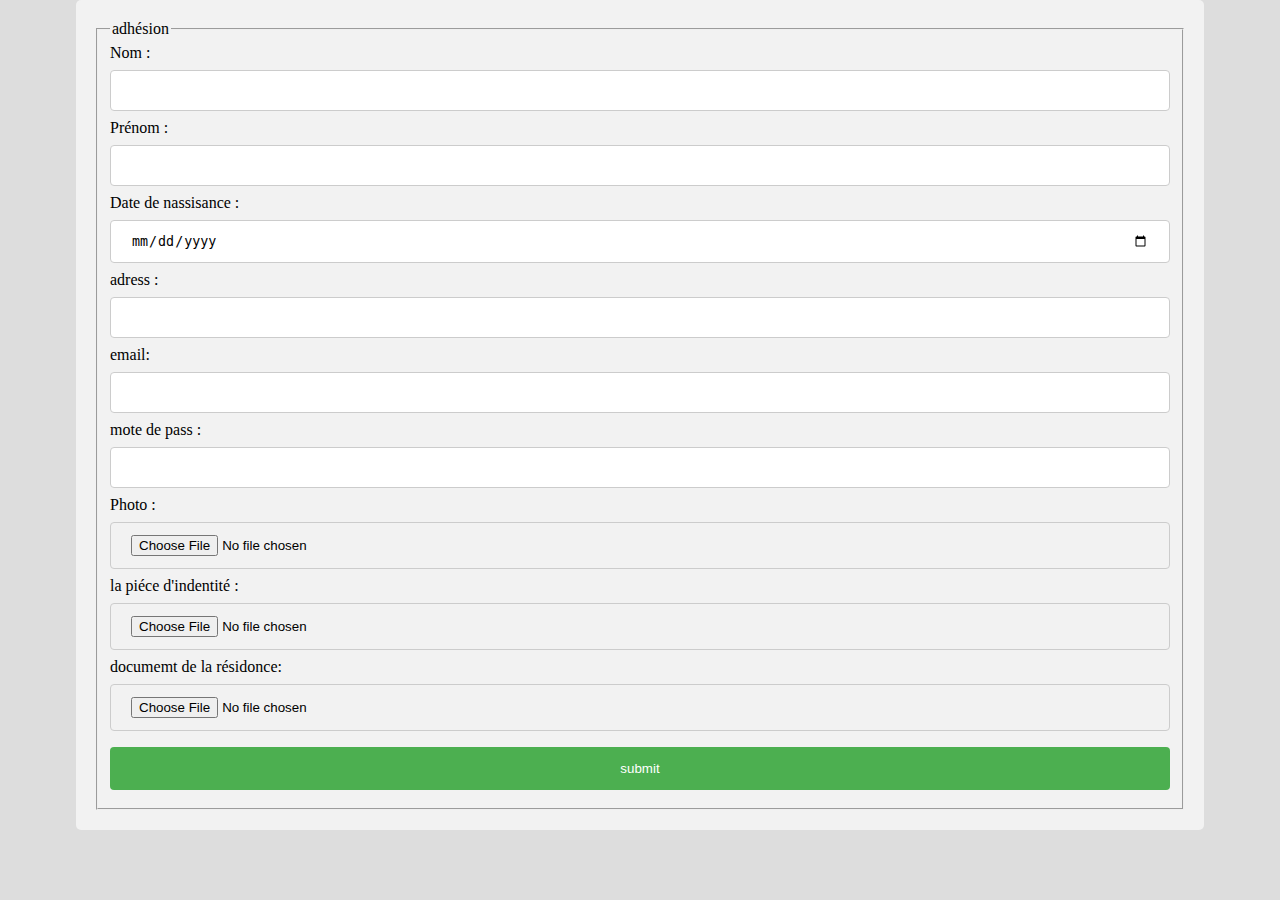
<file: web/adhesion.html>
<!DOCTYPE html>
<html lang="fr">
<head>
    <title>centre omnisport bel Air</title>
    <meta charset="UTF-8">
    <link rel="stylesheet" type="text/css" href="style\modifierActivity.css">

</head>
<body>

<form id="form" action="ServletAdhesion" method="POST" enctype="multipart/form-data">
    <fieldset>
        <legend> adhésion</legend>
        <p>Nom : <input type="text" name="nom" required></p>
        <p>Prénom :<input type="text" name="prenom" required></p>
        <p>Date de nassisance :<input type="date" name="dateN" required></p>
        <p>adress :<input type="text" name="adress" required></p>
        <p> email:<input type="email" name="email" required></p>
        <p>mote de pass :<input type="password" id="passw" name="passw" required></p>
        <!--<p>confirme mote de pass :<input type="password" id="repass" name="repassw" required></p>-->
        <p>Photo : <input type="file" name="photo" accept="image/* " ></p>
        <p>la piéce d'indentité : <input type="file" name="photoidenti"></p>
        <p>documemt de la résidonce: <input type="file" name="docRes"></p>
        <p><input type="submit" value="submit"></p>
    </fieldset>
</form>
<!--<script>-->
    <!--function checkPassWord() {-->
        <!--var pass = document.getElementsByName("passw").values().toString();-->
        <!--var repass = document.getElementsByName("repassw").values().toString();-->
        <!--console.log(pass);-->
        <!--console.log("dddddd");-->


        <!--if (pass!=repass) {-->
            <!--document.getElementById("passw").style.borderColor = "#E34234";-->
            <!--document.getElementById("repassw").style.borderColor = "#E34234";-->
            <!--document.getElementById("form").;-->

        <!--} else {-->
            <!--document.getElementById("form").submit();-->
        <!--}-->

    <!--}-->

<!--</script>-->
</body>
</html>
</file>
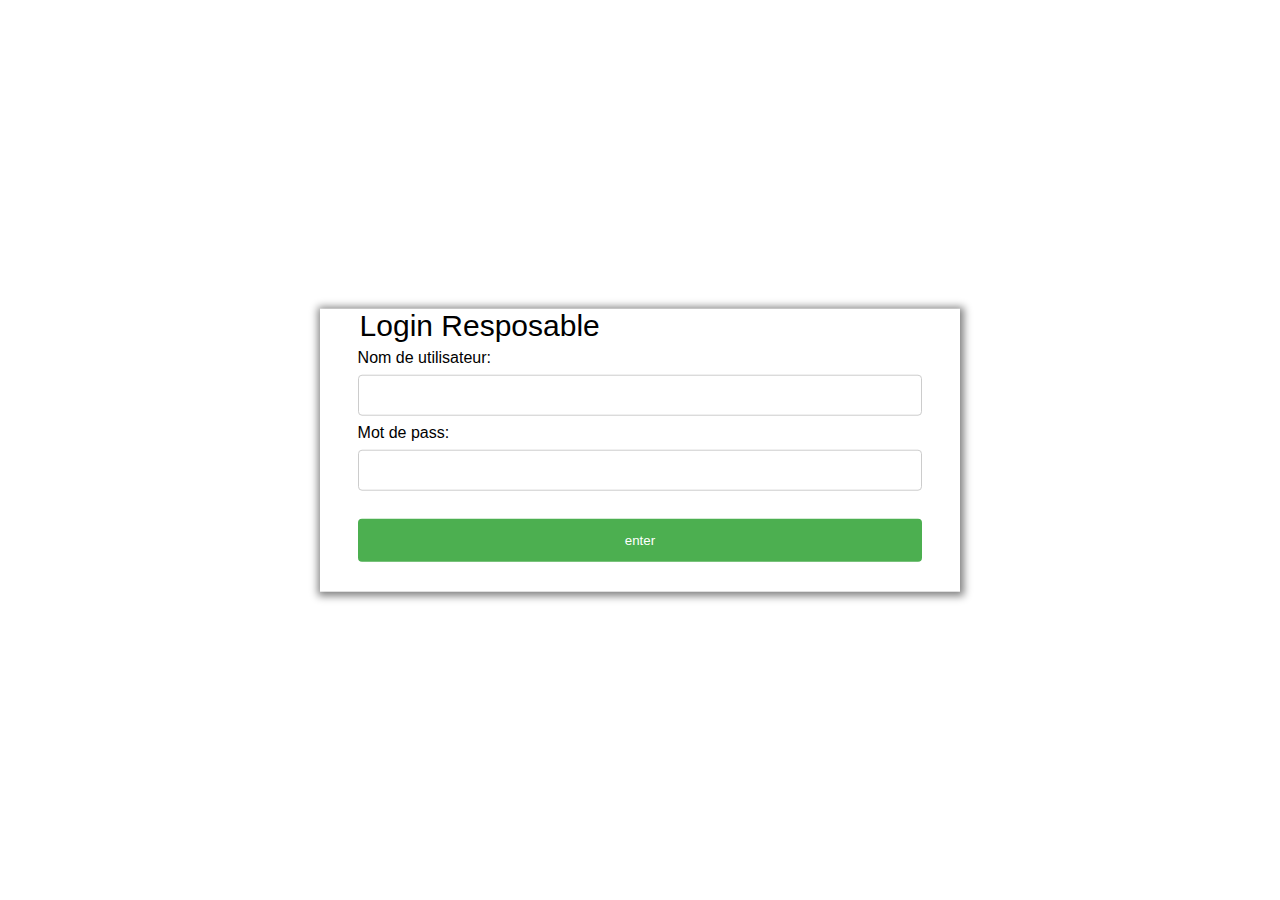
<file: web/AtentifResposable.html>
<!DOCTYPE html>
<html lang="fr">
<head>
    <meta charset="UTF-8">
    <link rel="stylesheet" type="text/css" href="style\login.css">
    <title>centre omnisport bel Air</title>
</head>
<body>
<form method="POST" action="LoginResponsableServlet">
    <fieldset>
        <legend>Login Resposable</legend>

        <!-- Username -->
        <label for="username">Nom de utilisateur:</label>
        <input id="username" type="text" name="username" required>

        <!-- Password -->
        <label for="password">Mot de pass:</label>
        <input id="password" type="password" name="password" required>

        <input type="submit" name="submit" value="enter">
    </fieldset>
</form>
</body>
</html>
</file>
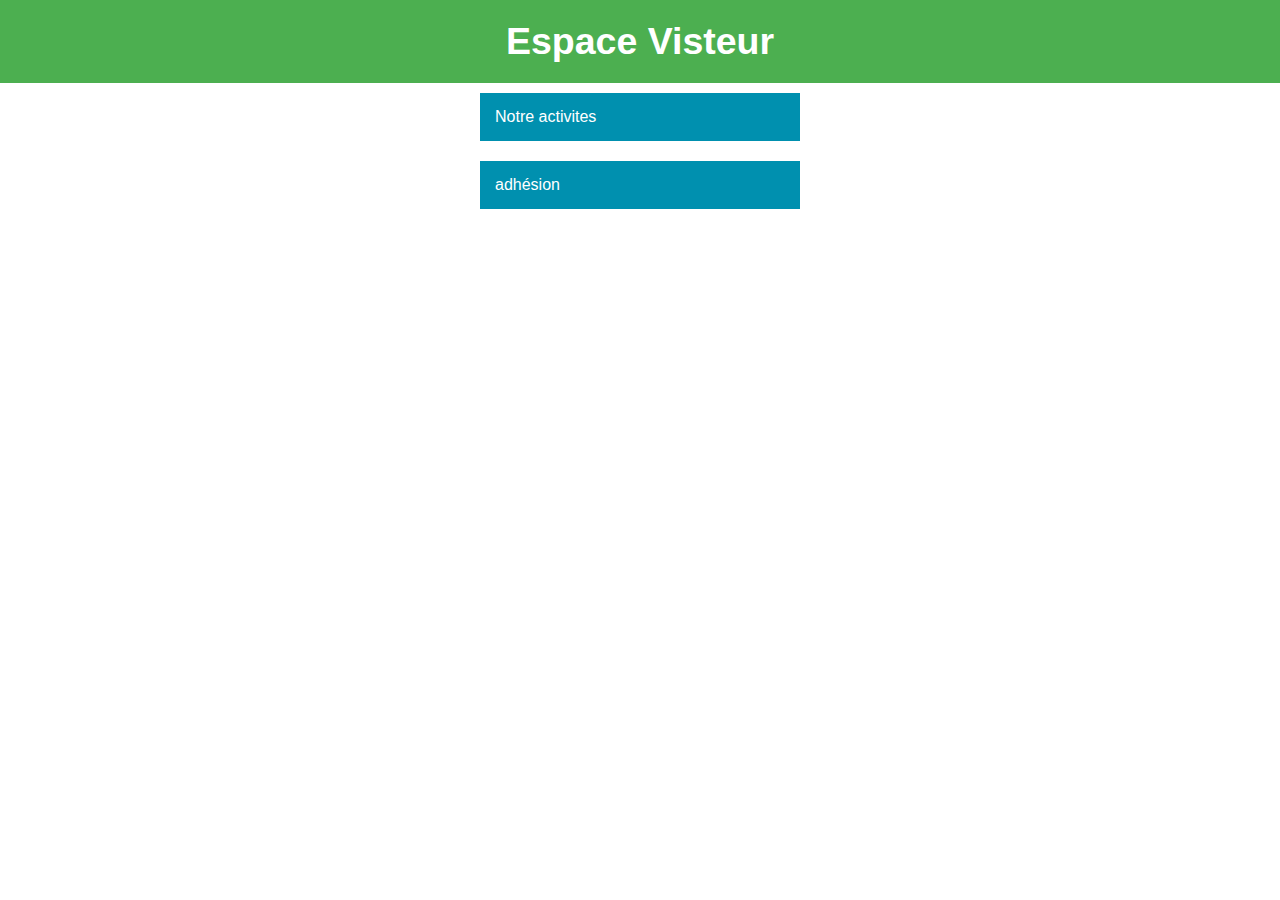
<file: web/EspaceVisteur.html>
<!DOCTYPE html>
<html lang="fr">
<head>
    <meta charset="UTF-8">
    <title>centre omnisport bel Air</title>
    <link rel="stylesheet" type="text/css" href="style\menu.css">
</head>
<body>
<div class="header">
    <h2>Espace Visteur</h2>
</div>
<div class="rowContainer">
    <div class="row"><a href="ConsulterServlet">Notre activites</a></div>
    <div class="row"><a href="adhesion.html">adhésion</a></div>
</div>
</body>
</html>
</file>
